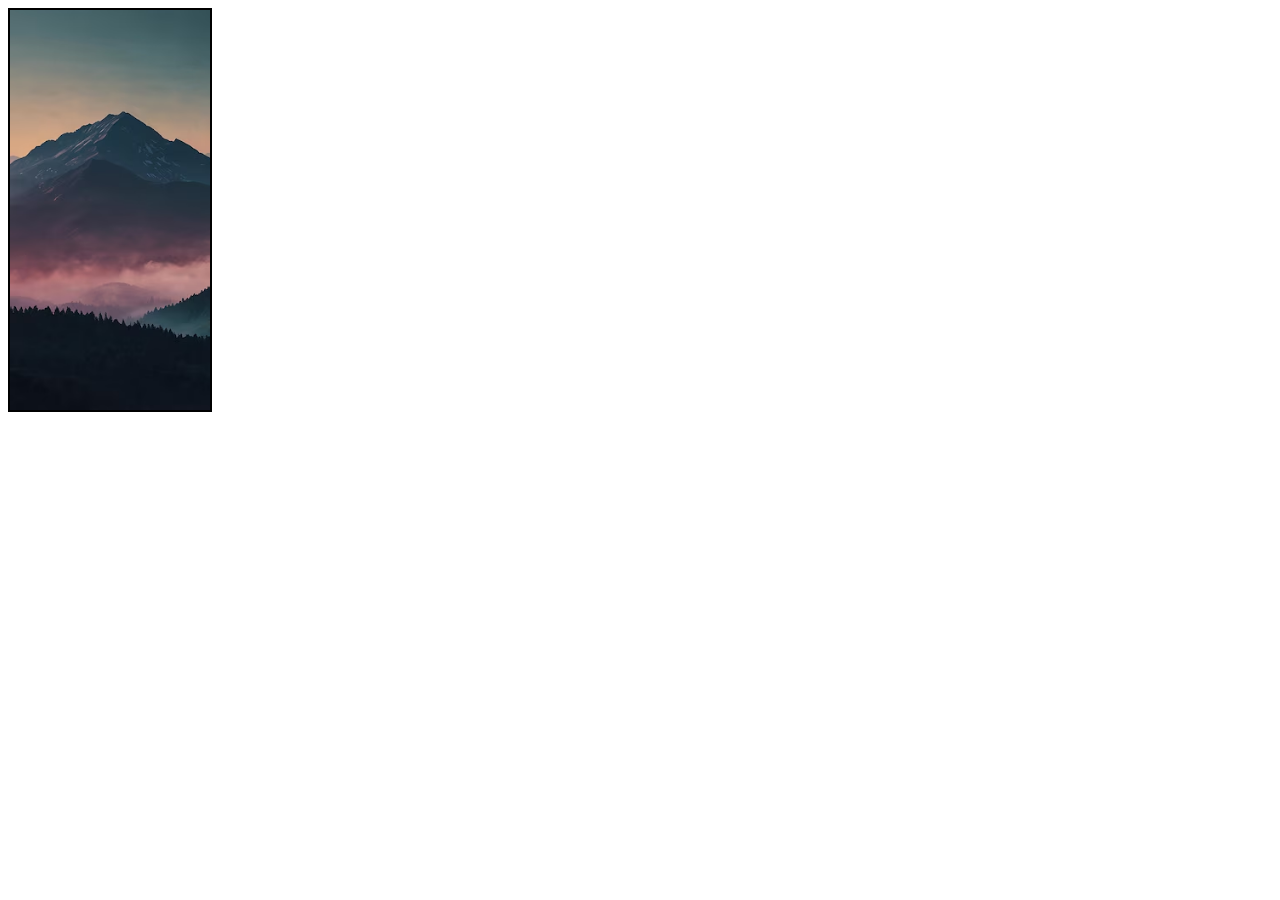
<file: CSS/4. Opacity-bgImage-transition/index.html>
<!DOCTYPE html>
<html lang="en">
<head>
    <meta charset="UTF-8">
    <meta name="viewport" content="width=device-width, initial-scale=1.0">
    <title>Document</title>
    <link rel="stylesheet" href="style.css">
</head>
<body>
   <!-- <div class="alpha">Alpha</div>

   <div class="opacity">Opacity</div> -->

   <div></div>
</body>
</html>
</file>
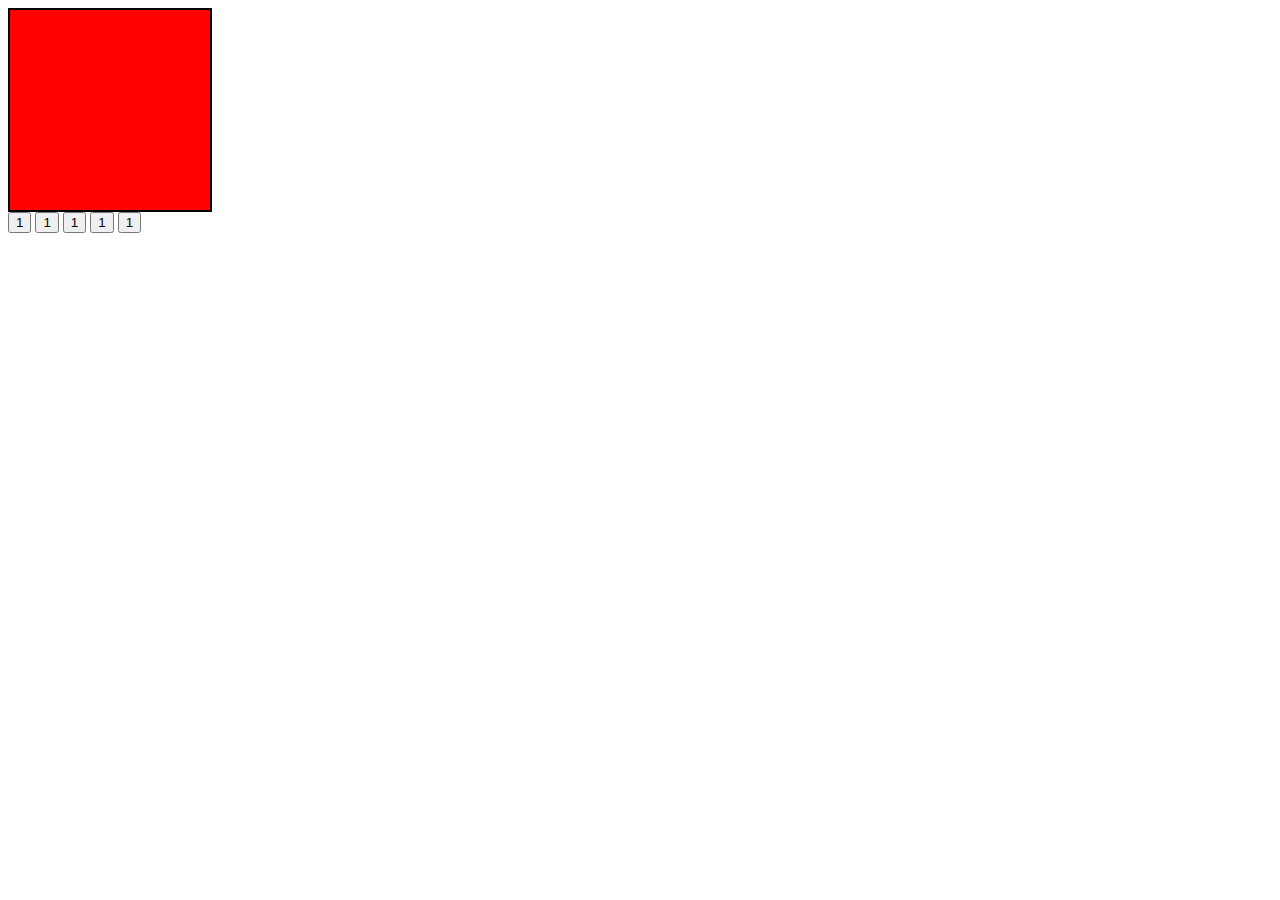
<file: CSS/5. Transition/index.html>
<!DOCTYPE html>
<html lang="en">
<head>
    <meta charset="UTF-8">
    <meta name="viewport" content="width=device-width, initial-scale=1.0">
    <title>Document</title>
    <link rel="stylesheet" href="style.css">
</head>
<body>
    <!-- Transition -> When u change state from one state to another state
     
    Transition - duration -> from start to end -> 
    Transition - delay -> 
    Transition - timefunction -> smooth banane k liye ap use krthe ho -->

    <div></div>

    <button>1</button>
    <button>1</button>
    <button>1</button>
    <button>1</button>
    <button>1</button>
</body>
</html>
</file>
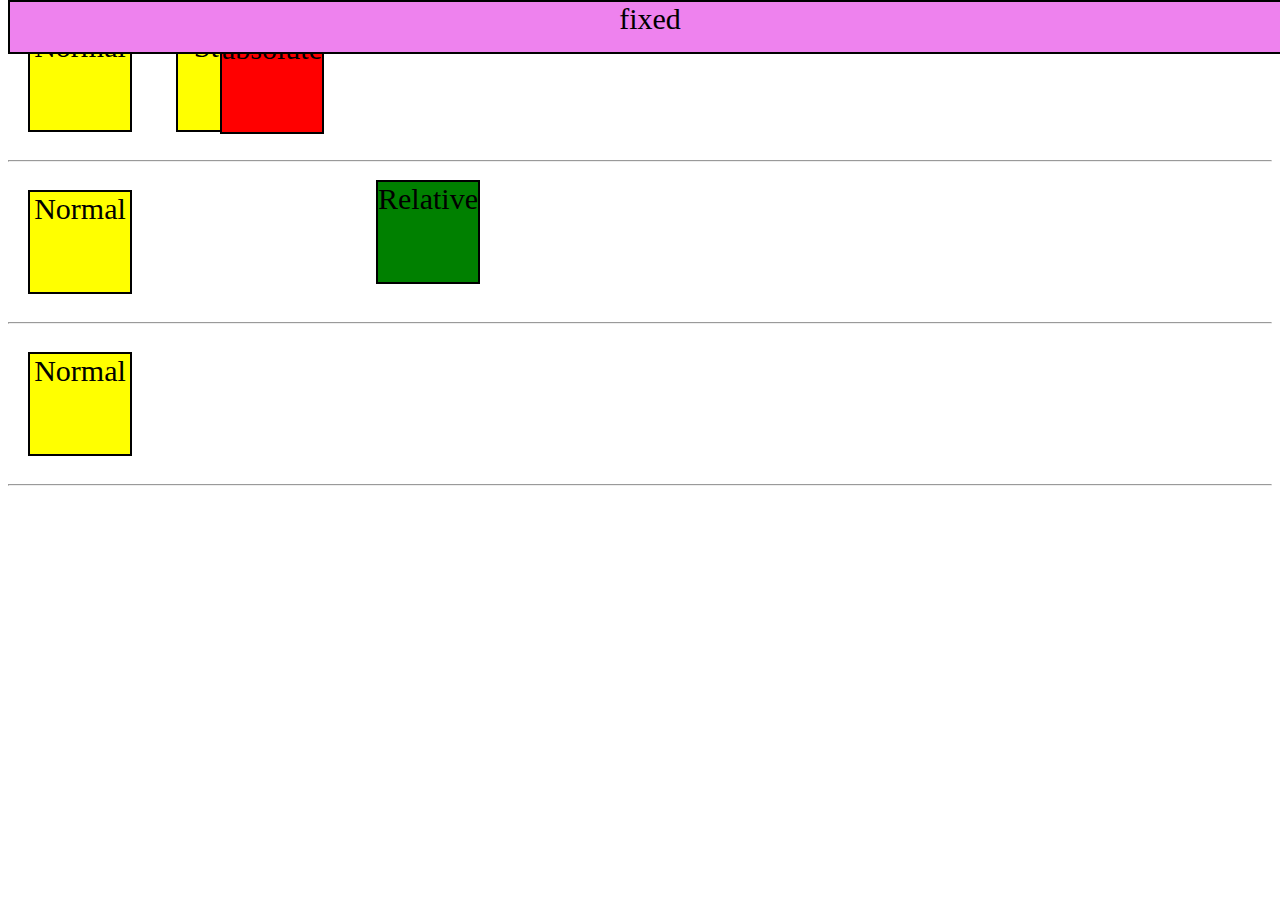
<file: CSS/7. Position/index.html>
<!DOCTYPE html>
<html lang="en">

<head>
    <meta charset="UTF-8">
    <meta name="viewport" content="width=device-width, initial-scale=1.0">
    <title>Document</title>
    <link rel="stylesheet" href="style.css">
</head>

<body>
    <!-- Position Property -> 
         1. Static
         2. Relative
         3. Absolute
         4. Fixed -->

    <div>Normal</div>
    <div class="static">Static</div>

    <hr>

     <div>Normal</div>
    <div class="relative">Relative</div>


     <hr>

     <div>Normal</div>
    <div class="absolute">absolute</div>

     <hr>

     <!-- <div>Normal</div> -->
    <div class="fixed">fixed</div>
</body>

</html>
</file>
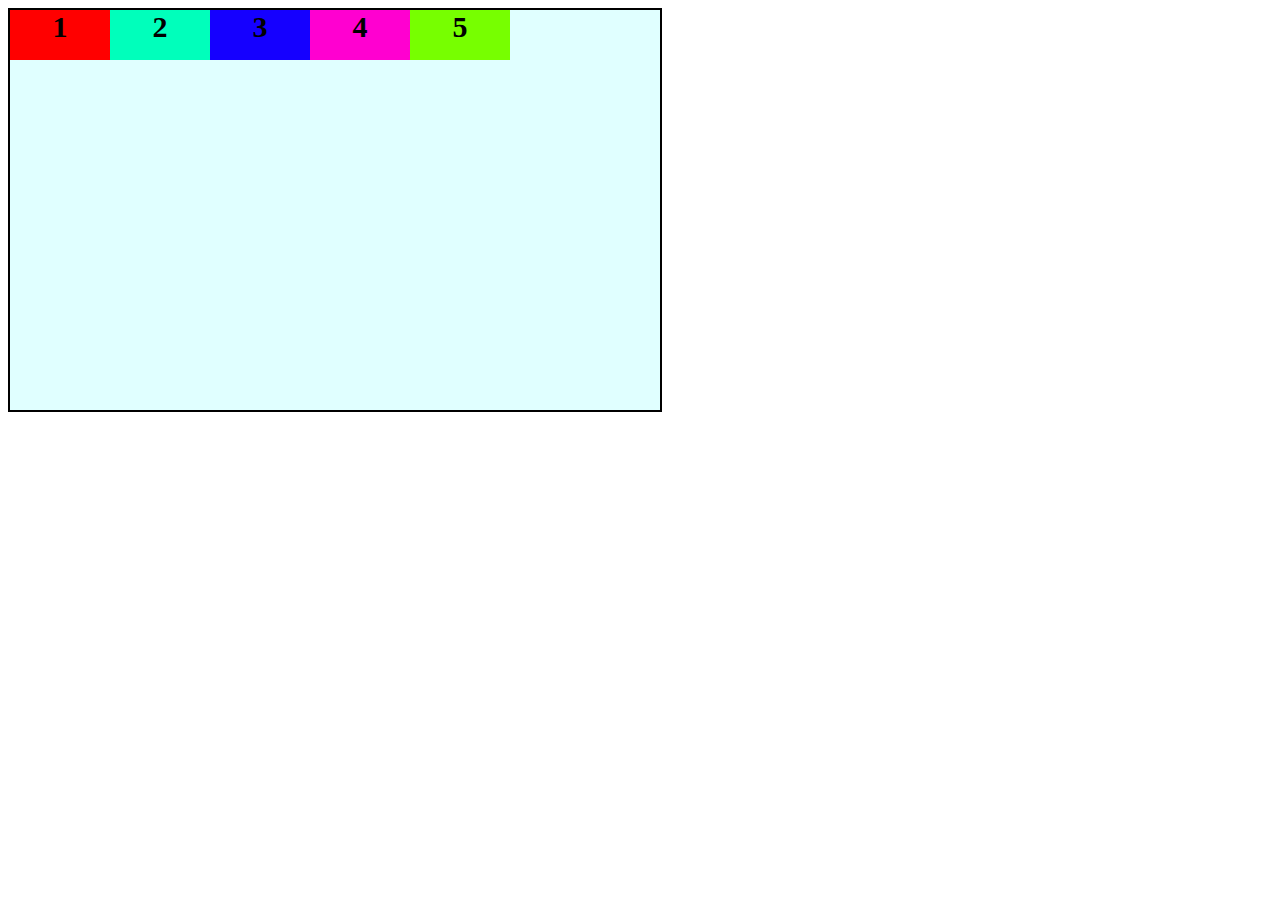
<file: CSS/8. Flexbox/index.html>
<!DOCTYPE html>
<html lang="en">

<head>
    <meta charset="UTF-8">
    <meta name="viewport" content="width=device-width, initial-scale=1.0">
    <title>Document</title>
    <link rel="stylesheet" href="style.css">
</head>

<body>
    <!-- flexbox -> arrangement of containers -> in one direction only -> rows or  column  -->

    <div class="container">
        <div style="background-color: red;">1</div>
        <div style="background-color: rgb(0, 255, 187);">2</div>
        <div style="background-color: rgb(21, 0, 255);">3</div>
        <div style="background-color: rgb(255, 0, 208);">4</div>
        <div style="background-color: rgb(119, 255, 0);">5</div>
    </div>

    <!--  -->
</body>

</html>
</file>
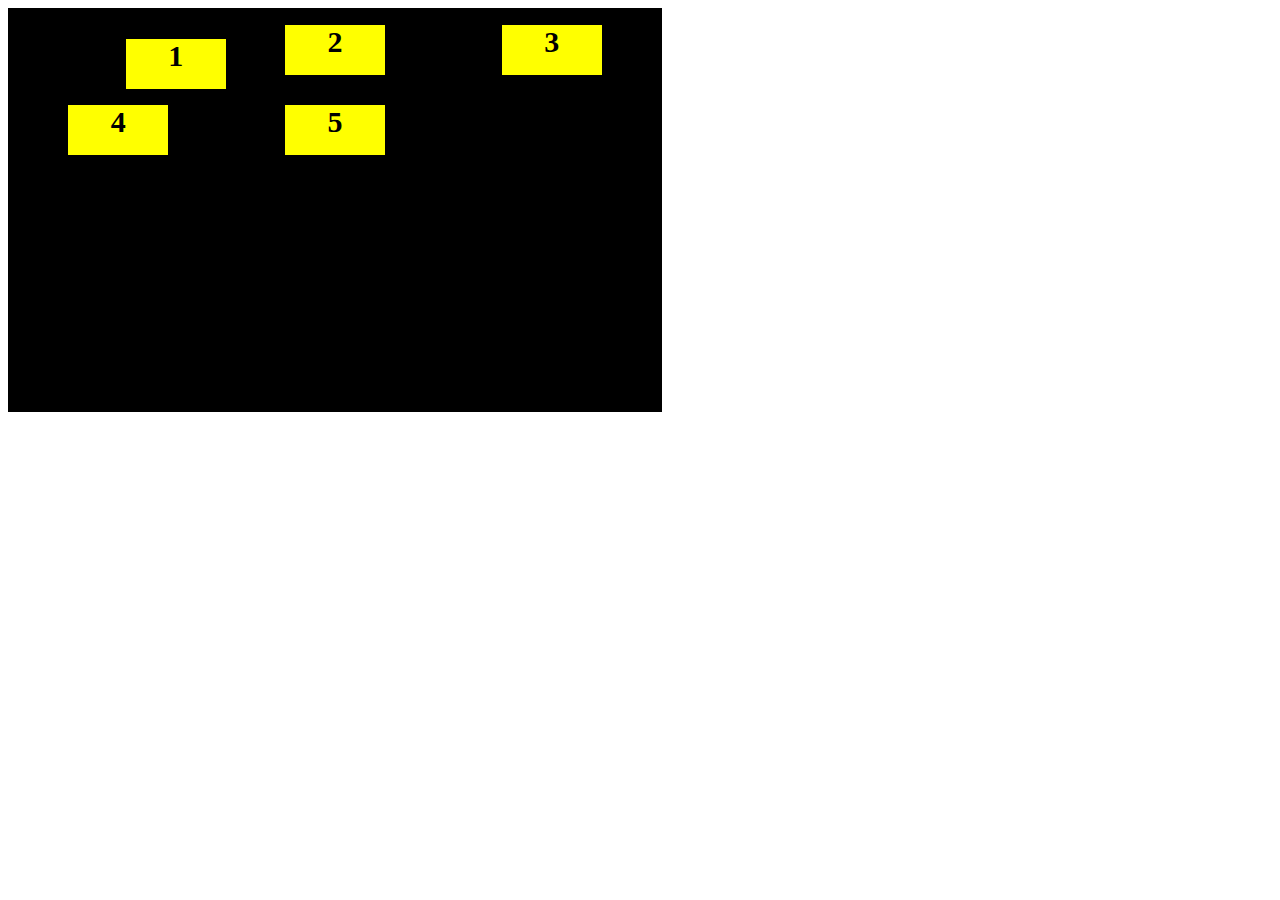
<file: CSS/9. Grid/index.html>
<!DOCTYPE html>
<html lang="en">

<head>
    <meta charset="UTF-8">
    <meta name="viewport" content="width=device-width, initial-scale=1.0">
    <title>Document</title>
    <link rel="stylesheet" href="style.css">
</head>

<body>
    <!-- flexbox -> arrangement of containers -> in one direction only -> rows or  column  -->

    <div class="container">
        <div id="one">1</div>
        <div>2</div>
        <div>3</div>
        <div>4</div>
        <div>5</div>
        <!-- <div>6</div>
        <div>7</div>
        <div>8</div>
        <div>9</div>
        <div>10</div> -->
    </div>

    <!--  -->
</body>

</html>
</file>
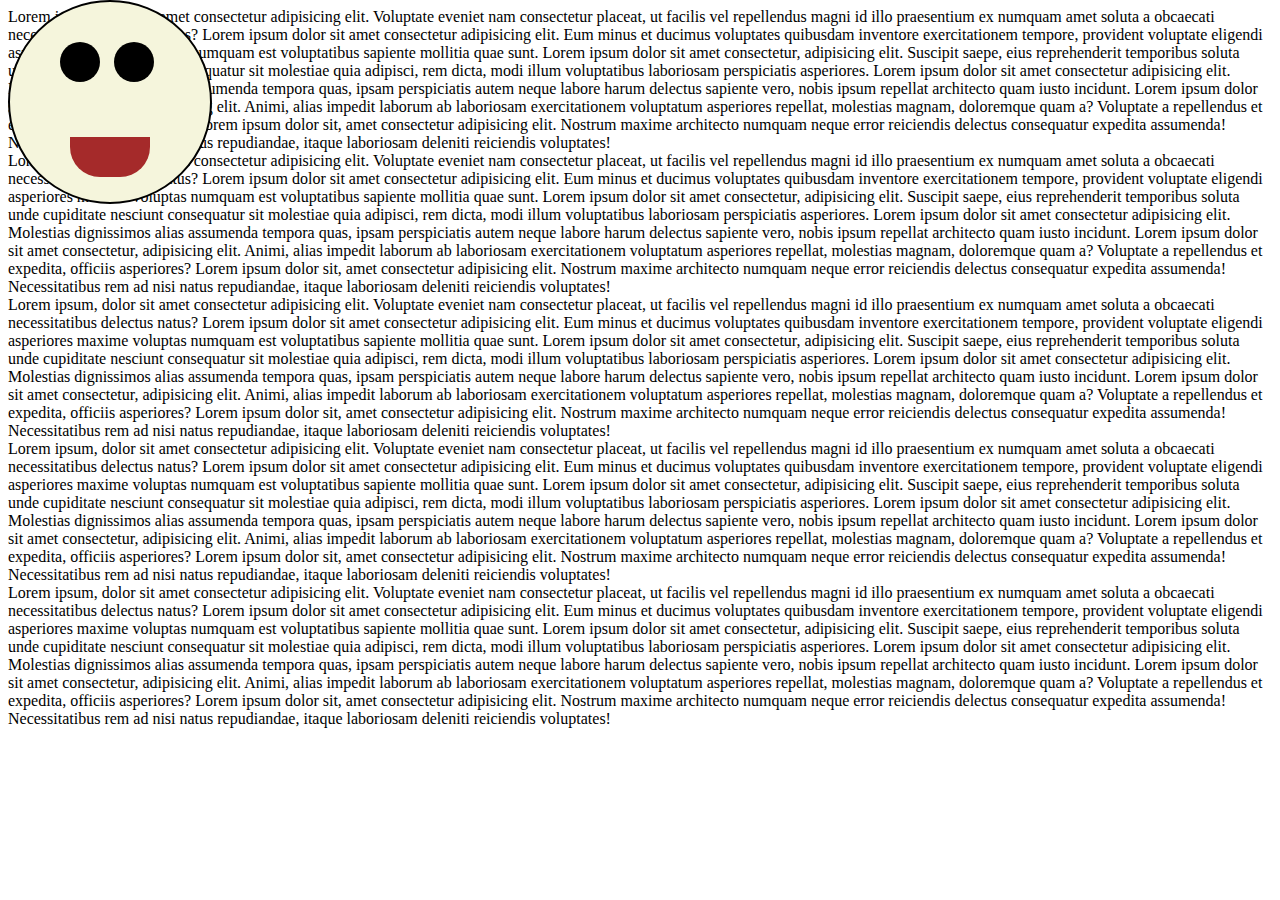
<file: CSS/7. Position/smiley.html>
<!DOCTYPE html>
<html lang="en">
<head>
    <meta charset="UTF-8">
    <meta name="viewport" content="width=device-width, initial-scale=1.0">
    <title>Document</title>
</head>
<body>
    <style>

        .face{
            height: 200px;
            width: 200px;
            border: 2px solid black;
            border-radius: 50%;
            background-color: beige;
            position: fixed;
            top: 0;
        }


        .mouth{
            height: 40px;
            width: 80px;
            background-color: brown;
            border-radius: 0px 0px 30px 30px;
            position: relative;
            top: 135px;
            left: 60px;
        }

        .leye ,.reye{
            height: 40px;
            width: 40px;
            background-color: black;
            border-radius: 50%;
            display: inline-block;
            position: relative;
            left: 50px;
        }

        .reye{
            left:60px;
        }

        /* .leye {
            height: 40px;
            width: 40px;
            background-color: black;
            border-radius: 50%;
            display: inline-block;
            position: relative;
            left: 50px;
        }

        .reye{
            height: 40px;
            width: 40px;
            background-color: black;
            border-radius: 50%;
            display: inline-block;
            position: relative;
            left: 60px;
        } */

    </style>


    <div class="face">
        <div class="mouth"></div>
        <div class="eyes">
            <div class="leye"></div>
            <div class="reye"></div>
        </div>
    </div>

    <div>Lorem ipsum, dolor sit amet consectetur adipisicing elit. Voluptate eveniet nam consectetur placeat, ut facilis vel repellendus magni id illo praesentium ex numquam amet soluta a obcaecati necessitatibus delectus natus? Lorem ipsum dolor sit amet consectetur adipisicing elit. Eum minus et ducimus voluptates quibusdam inventore exercitationem tempore, provident voluptate eligendi asperiores maxime voluptas numquam est voluptatibus sapiente mollitia quae sunt. Lorem ipsum dolor sit amet consectetur, adipisicing elit. Suscipit saepe, eius reprehenderit temporibus soluta unde cupiditate nesciunt consequatur sit molestiae quia adipisci, rem dicta, modi illum voluptatibus laboriosam perspiciatis asperiores. Lorem ipsum dolor sit amet consectetur adipisicing elit. Molestias dignissimos alias assumenda tempora quas, ipsam perspiciatis autem neque labore harum delectus sapiente vero, nobis ipsum repellat architecto quam iusto incidunt. Lorem ipsum dolor sit amet consectetur, adipisicing elit. Animi, alias impedit laborum ab laboriosam exercitationem voluptatum asperiores repellat, molestias magnam, doloremque quam a? Voluptate a repellendus et expedita, officiis asperiores? Lorem ipsum dolor sit, amet consectetur adipisicing elit. Nostrum maxime architecto numquam neque error reiciendis delectus consequatur expedita assumenda! Necessitatibus rem ad nisi natus repudiandae, itaque laboriosam deleniti reiciendis voluptates!</div>
    <div>Lorem ipsum, dolor sit amet consectetur adipisicing elit. Voluptate eveniet nam consectetur placeat, ut facilis vel repellendus magni id illo praesentium ex numquam amet soluta a obcaecati necessitatibus delectus natus? Lorem ipsum dolor sit amet consectetur adipisicing elit. Eum minus et ducimus voluptates quibusdam inventore exercitationem tempore, provident voluptate eligendi asperiores maxime voluptas numquam est voluptatibus sapiente mollitia quae sunt. Lorem ipsum dolor sit amet consectetur, adipisicing elit. Suscipit saepe, eius reprehenderit temporibus soluta unde cupiditate nesciunt consequatur sit molestiae quia adipisci, rem dicta, modi illum voluptatibus laboriosam perspiciatis asperiores. Lorem ipsum dolor sit amet consectetur adipisicing elit. Molestias dignissimos alias assumenda tempora quas, ipsam perspiciatis autem neque labore harum delectus sapiente vero, nobis ipsum repellat architecto quam iusto incidunt. Lorem ipsum dolor sit amet consectetur, adipisicing elit. Animi, alias impedit laborum ab laboriosam exercitationem voluptatum asperiores repellat, molestias magnam, doloremque quam a? Voluptate a repellendus et expedita, officiis asperiores? Lorem ipsum dolor sit, amet consectetur adipisicing elit. Nostrum maxime architecto numquam neque error reiciendis delectus consequatur expedita assumenda! Necessitatibus rem ad nisi natus repudiandae, itaque laboriosam deleniti reiciendis voluptates!</div>
    <div>Lorem ipsum, dolor sit amet consectetur adipisicing elit. Voluptate eveniet nam consectetur placeat, ut facilis vel repellendus magni id illo praesentium ex numquam amet soluta a obcaecati necessitatibus delectus natus? Lorem ipsum dolor sit amet consectetur adipisicing elit. Eum minus et ducimus voluptates quibusdam inventore exercitationem tempore, provident voluptate eligendi asperiores maxime voluptas numquam est voluptatibus sapiente mollitia quae sunt. Lorem ipsum dolor sit amet consectetur, adipisicing elit. Suscipit saepe, eius reprehenderit temporibus soluta unde cupiditate nesciunt consequatur sit molestiae quia adipisci, rem dicta, modi illum voluptatibus laboriosam perspiciatis asperiores. Lorem ipsum dolor sit amet consectetur adipisicing elit. Molestias dignissimos alias assumenda tempora quas, ipsam perspiciatis autem neque labore harum delectus sapiente vero, nobis ipsum repellat architecto quam iusto incidunt. Lorem ipsum dolor sit amet consectetur, adipisicing elit. Animi, alias impedit laborum ab laboriosam exercitationem voluptatum asperiores repellat, molestias magnam, doloremque quam a? Voluptate a repellendus et expedita, officiis asperiores? Lorem ipsum dolor sit, amet consectetur adipisicing elit. Nostrum maxime architecto numquam neque error reiciendis delectus consequatur expedita assumenda! Necessitatibus rem ad nisi natus repudiandae, itaque laboriosam deleniti reiciendis voluptates!</div>
    <div>Lorem ipsum, dolor sit amet consectetur adipisicing elit. Voluptate eveniet nam consectetur placeat, ut facilis vel repellendus magni id illo praesentium ex numquam amet soluta a obcaecati necessitatibus delectus natus? Lorem ipsum dolor sit amet consectetur adipisicing elit. Eum minus et ducimus voluptates quibusdam inventore exercitationem tempore, provident voluptate eligendi asperiores maxime voluptas numquam est voluptatibus sapiente mollitia quae sunt. Lorem ipsum dolor sit amet consectetur, adipisicing elit. Suscipit saepe, eius reprehenderit temporibus soluta unde cupiditate nesciunt consequatur sit molestiae quia adipisci, rem dicta, modi illum voluptatibus laboriosam perspiciatis asperiores. Lorem ipsum dolor sit amet consectetur adipisicing elit. Molestias dignissimos alias assumenda tempora quas, ipsam perspiciatis autem neque labore harum delectus sapiente vero, nobis ipsum repellat architecto quam iusto incidunt. Lorem ipsum dolor sit amet consectetur, adipisicing elit. Animi, alias impedit laborum ab laboriosam exercitationem voluptatum asperiores repellat, molestias magnam, doloremque quam a? Voluptate a repellendus et expedita, officiis asperiores? Lorem ipsum dolor sit, amet consectetur adipisicing elit. Nostrum maxime architecto numquam neque error reiciendis delectus consequatur expedita assumenda! Necessitatibus rem ad nisi natus repudiandae, itaque laboriosam deleniti reiciendis voluptates!</div>
    <div>Lorem ipsum, dolor sit amet consectetur adipisicing elit. Voluptate eveniet nam consectetur placeat, ut facilis vel repellendus magni id illo praesentium ex numquam amet soluta a obcaecati necessitatibus delectus natus? Lorem ipsum dolor sit amet consectetur adipisicing elit. Eum minus et ducimus voluptates quibusdam inventore exercitationem tempore, provident voluptate eligendi asperiores maxime voluptas numquam est voluptatibus sapiente mollitia quae sunt. Lorem ipsum dolor sit amet consectetur, adipisicing elit. Suscipit saepe, eius reprehenderit temporibus soluta unde cupiditate nesciunt consequatur sit molestiae quia adipisci, rem dicta, modi illum voluptatibus laboriosam perspiciatis asperiores. Lorem ipsum dolor sit amet consectetur adipisicing elit. Molestias dignissimos alias assumenda tempora quas, ipsam perspiciatis autem neque labore harum delectus sapiente vero, nobis ipsum repellat architecto quam iusto incidunt. Lorem ipsum dolor sit amet consectetur, adipisicing elit. Animi, alias impedit laborum ab laboriosam exercitationem voluptatum asperiores repellat, molestias magnam, doloremque quam a? Voluptate a repellendus et expedita, officiis asperiores? Lorem ipsum dolor sit, amet consectetur adipisicing elit. Nostrum maxime architecto numquam neque error reiciendis delectus consequatur expedita assumenda! Necessitatibus rem ad nisi natus repudiandae, itaque laboriosam deleniti reiciendis voluptates!</div>



</body>
</html>
</file>
<file: CSS/4. Opacity-bgImage-transition/style.css>
/* div{
    height: 100px;
    width: 100px;
    background-color: rgba(255, 68, 0) ;
    border: 4px solid green;

    opacity: ;


} */
/* 
.alpha{
    height: 100px;
    width: 100px;
    background-color: blue;
    color: rgba(255, 0, 0, 0.56);
    border: 4px double green;

    
}

.opacity{
     height: 100px;
    width: 100px;
    background-color: blue;
    color: rgba(255, 0, 0);
    border: 4px solid green;
    opacity: 0.2;
    
}

div{
    display: inline-block;
} */


/* alpha property - it will only apply on the color value (rgb)
   opacity property - it will apply on entire selector 
   
   
   visibility -> 
        proper visible -> 1
        gayab-no visible -> 0
                0.5 -> half visible / half non visible
   
            transparent -> 
                transparency - 0%
                opacity - 100


   
   
   */


/* container size */
div{
    height: 400px;
    width: 200px;
    background-color: lightcyan;
    border: 2px solid black;

    /* background-image -> url(src)
       background-size -> contain -> 
            ,cover,auto */

    background-image: url(image2.avif);
    background-size: cover;
}
</file>
<file: CSS/5. Transition/style.css>
div{
    height: 200px;
    width: 200px;
    background-color: red;
    border: 2px solid black;

    /* transition -  */
    /* transition-duration:1.5s; */
    /* transition-delay:1s ; */
    /* transition-timing-function: ease-in-out; 
        ease, ease in , ease out , ease in out */

    /* shorthand -> Transition ->  */
    transition: 2s ease-in-out;
}



div:hover{
    border-radius: 50%;
    background-color: yellow;
}


button{
     transition: 0.1s ease-in-out;
}

button:hover{
    font-size: 30px;

}
</file>
<file: CSS/7. Position/style.css>
div{
    height: 100px;
    width: 100px;
    background-color: yellow;
    color: black;
    text-align: center;
    font-size: 30px;
    border: 2px solid black;

    display: inline-block;

    margin: 20px;
}

.static{
    position: static;
    top: 1000px;
    left: 20000px;
}

.relative{
    background-color: green;
    position: relative;
    left: 200px;
    top: -10px;
}

.absolute{
    background-color: red;
    position: absolute;
    left: 200px;
    top: 10px;
}


.fixed{
    background-color: violet;
    position: fixed;
    top: 0px;
    margin: 0;
    padding: 0;
    width: 100%;
    height: 50px;
}
</file>
<file: CSS/8. Flexbox/style.css>
/* parent */
.container{
    height: 400px;
    width: 650px;
    background-color: lightcyan;
    border: 2px solid black;


    /* flexbox */
    display: flex;
    /* direction -> default(row)/row-reverse/col/col-reverse */
    flex-direction: row;
    /* justify-content -> space between/evenly/around , flex-start/end/center  */
    justify-content:flex-start;

    /* align , flex-wrap , flex- sizing */
    /* align-items: center; */

    /* flex-wrap - wrap , no wrap , wrap-reverse */
    /* flex-wrap: wrap; */

    /* flex-sizing -> basis , grow , shrink */



}

/* descendents Selector child ->  */
.container div{
    height: 50px;
    width: 100px;
    font-weight: bold;
    text-align: center;
    font-size: 30px;
}

#four{
    /* set the fixed size of the container */
    /* flex-basis: 150px; */
}

/* Grow -> Shrink ->  
  100px - 3 -> 
  2 -> 33.33 * 2
  5 -> 33.33 * 1 */
#two{
    /* 100 + 66.66 */
    /* flex-grow: 2; */
    flex: 150px 1;
}

#five{
    /* 100 + 33.33 */
    /* flex-grow: 1; */
    flex-grow: 1;
}
</file>
<file: CSS/9. Grid/style.css>
/* parent */
.container{
    height: 400px;
    width: 650px;
    background-color: black;
    border: 2px solid black;

    display: grid;

    /* grid- */
    grid-template-rows: repeat(5,1fr) ;

    grid-template-columns: repeat(3,1fr);

    /* rows - gap */
    /* row-gap:10px; */


    /* column-gap */
    /* column-gap: 20px; */

    /* grid-gap: 10px 20px; */

    /* justify-item/self -> horizontal adjust */
    justify-items: left;

    /* align-item/self ->vertical adjust  */
    align-items: end;


    /* place-item/self -> hor+ver adjust ->  */
    place-items: center;

}

/* descendents Selector child ->  */
.container div{
    height: 50px;
    width: 100px;
    font-weight: bold;
    text-align: center;
    font-size: 30px;
    border: 1px solid black;
    background-color: yellow;
}


#one{
    /* grid-column: 1/3;
    grid-row: 1/3; */
    /* grid-column: 1/4; */
    justify-self: center;

    align-self: center;

    place-self: end;
}
</file>
